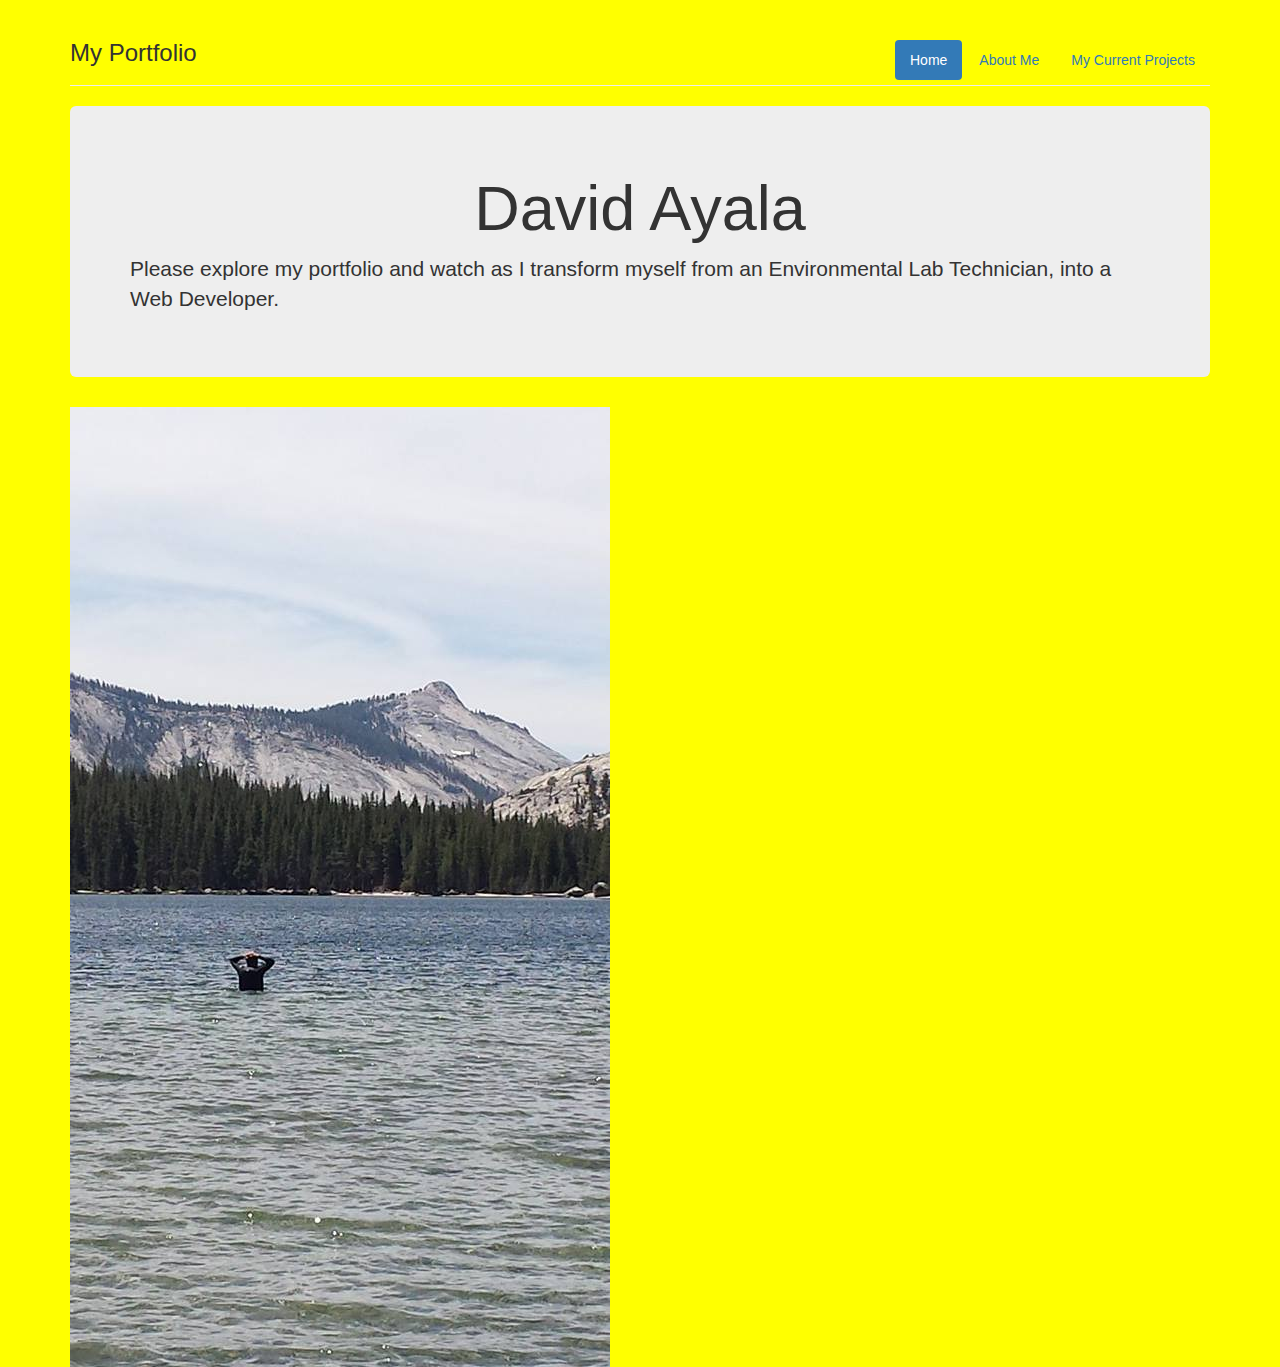
<file: index.html>
<!DOCTYPE html>
<html>
  <head>
    <meta charset="utf-8">
    <link href="css/bootstrap.css" rel="stylesheet">
    <link href="css/styles.css" rel="stylesheet" type="text/css">
    <title>David's Portfolio</title>
  </head>
  <body>
    <div class="container">
      <header class="page-header">
        <ul class="nav nav-pills pull-right">
          <li class="active"><a href="https://davidpaulayala.github.io/portfolio/">Home</a></li>
          <li><a href="aboutme.html">About Me</a></li>
          <li><a href="Current-Projects.html">My Current Projects</a></li>
        </ul>
        <h3>My Portfolio</h3>
      </header>
    <div class="jumbotron">
      <h1>David Ayala</h1>
      <p>
        Please explore my portfolio and watch as I transform myself from an Environmental Lab Technician, into a Web Developer.
      </p>
    </div>
      <div class="pic">
      <img src="img/David.jpg" alt="pic of David Ayala"
      style="width 50%">
      </div>
    </body>
  </html>
</file>
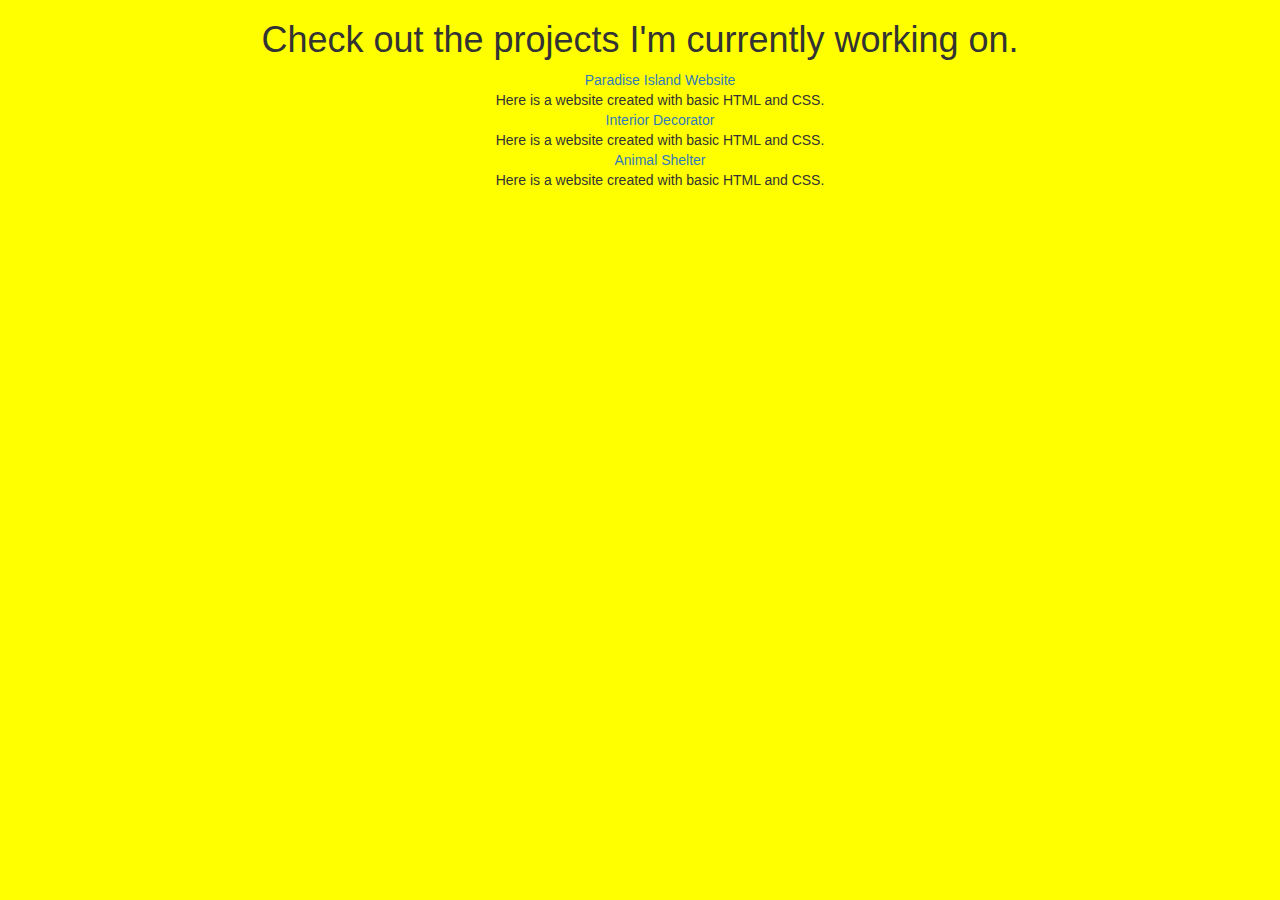
<file: Current-Projects.html>
<!DOCTYPE html>
<html>
  <head>
    <meta charset="utf-8">
    <link href="css/bootstrap.css" rel="stylesheet">
    <link href="css/styles.css" rel="stylesheet" type="text/css">
    <title>Current Projects</title>
  </head>
    <body>
      <div class="important">
        <h1>Check out the projects I'm currently working on.</h1>
        <ul>
          <li><a href="https://davidpaulayala.github.io/paradiseIsland/">Paradise Island Website</a></li>
          Here is a website created with basic HTML and CSS.
          <li><a href="https://davidpaulayala.github.io/interior-decorator/">Interior Decorator</a></li>
          Here is a website created with basic HTML and CSS.
          <li><a href="https://davidpaulayala.github.io/Animal-Shelter/">Animal Shelter</a></li>
          Here is a website created with basic HTML and CSS.
        </ul>
      </div>
    </body>
</html>
</file>
<file: css/styles.css>
body {
  background-color: yellow;
}

h1 {
  text-align: center;
}

ul {
  text-align: center;
  list-style-type: none
}
</file>
